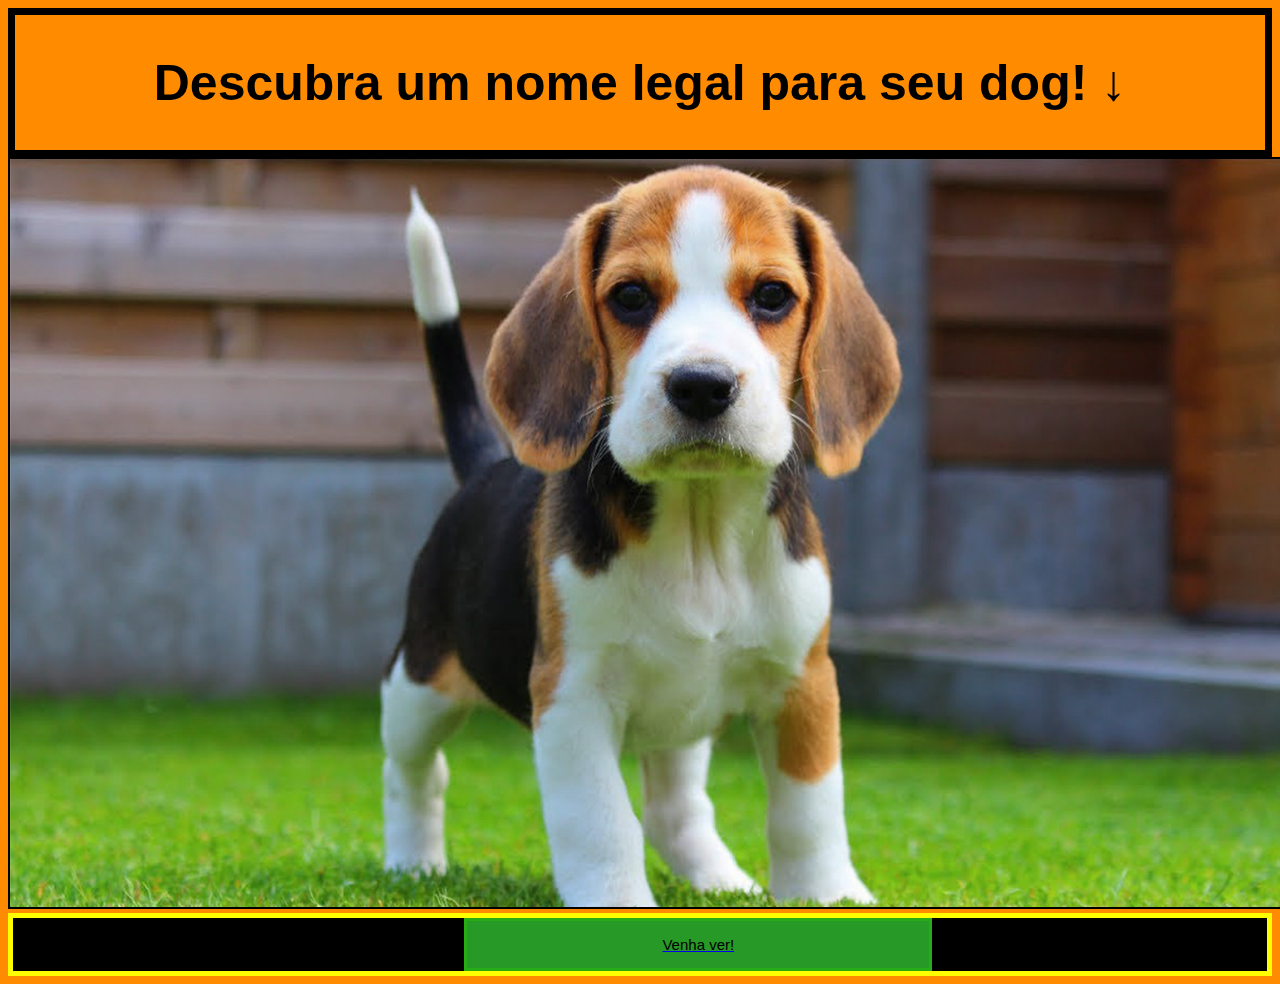
<file: index.html>
<!DOCTYPE html>
<html lang="pt-br">
<head>
    <meta charset="UTF-8">
    <meta name="viewport" content="width=device-width, initial-scale=1.0">
    <title>Dogs names</title>
    <link rel="stylesheet" href="dogs.css"  >
    <link rel="icon" href="https://cdn-icons-png.flaticon.com/512/9308/9308904.png" >
</head>
<body>
    <header>
        <div class="bordertittle" >
    <h1 id="titulo" > Descubra um nome legal para seu dog! ↓ </h1>
       </div>

     <img src="img/beagle.jpeg" width="1330px" >
     </header>

 <div class="borderbtn" >
      <nav> 
             <a href="namesdogs.html" target="_self" >
                <button id="button"  > Venha ver! </button>
             </a> 
             
      </nav>
</div>

</body>
</html>
</file>
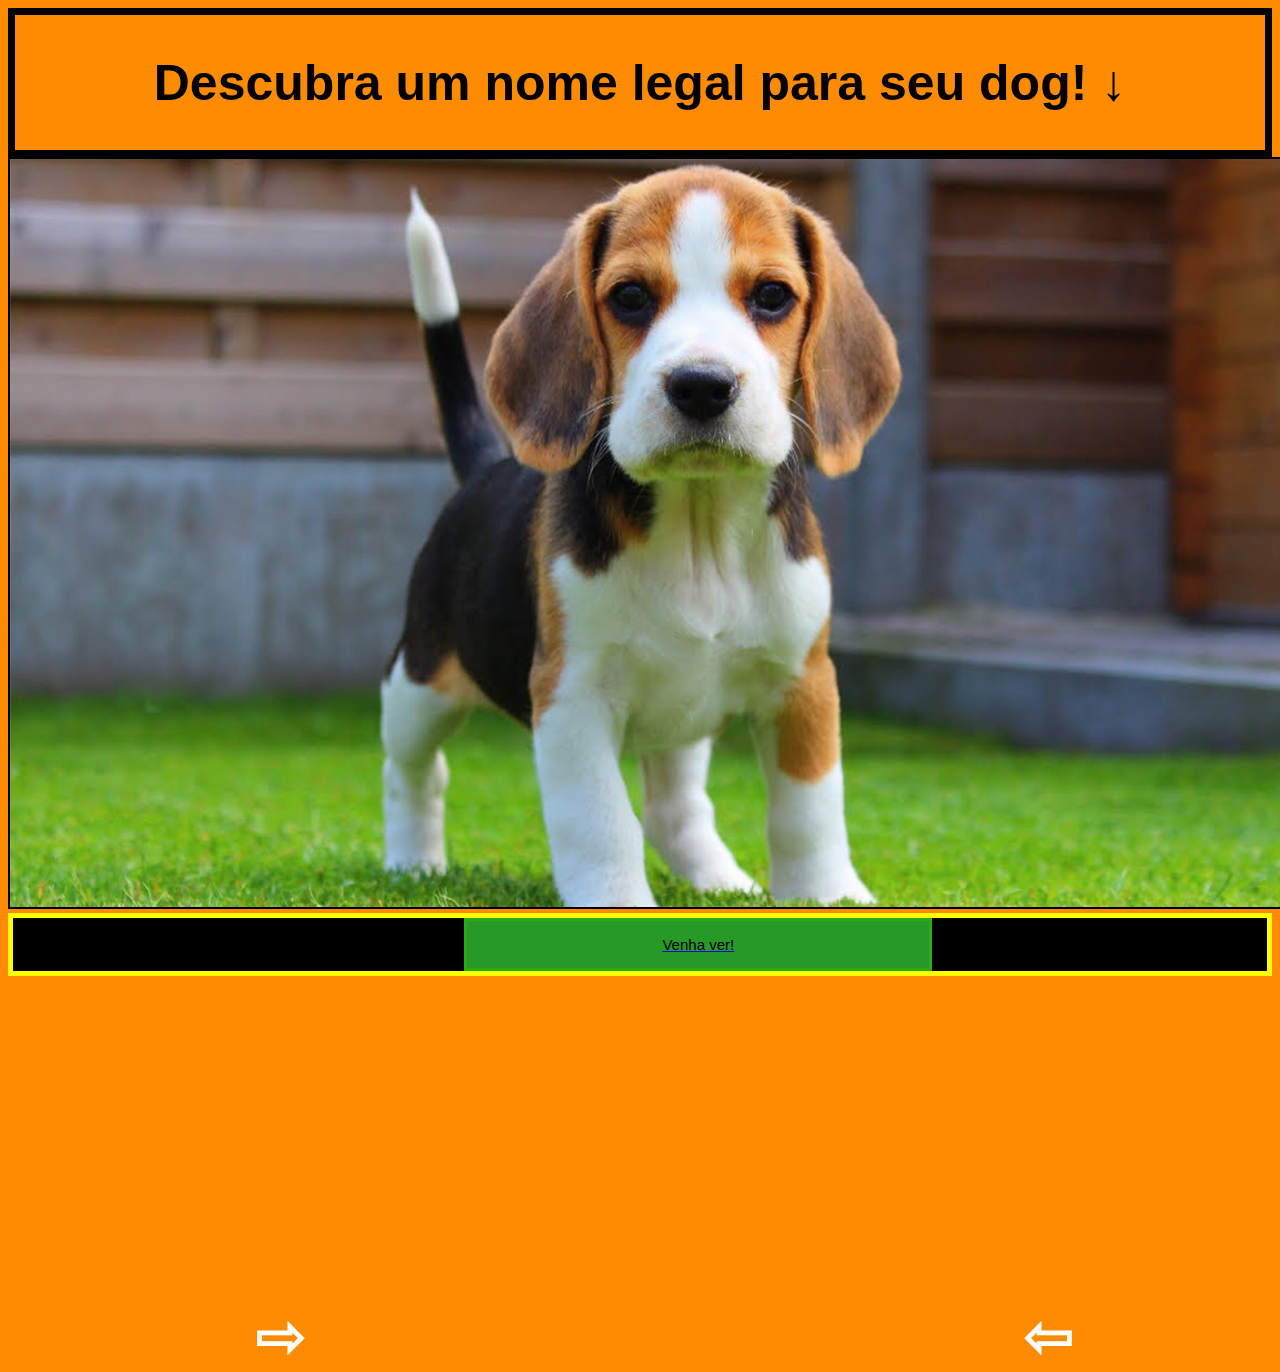
<file: Index.html>
<!DOCTYPE html>
<html lang="pt-br">
<head>
    <meta charset="UTF-8">
    <meta name="viewport" content="width=device-width, initial-scale=1.0">
    <title>Dogs names</title>
    <link rel="stylesheet" href="dogs.css"  >
    <link rel="icon" href="https://cdn-icons-png.flaticon.com/512/9308/9308904.png" >
</head>
<body>
    <header>
        <div class="bordertittle" >
    <h1 id="titulo" > Descubra um nome legal para seu dog! ↓ </h1>
       </div>

     <img src="img/beagle.jpeg" width="1330px" >
     </header>

 <div class="borderbtn" >
      <nav> 
             <a href="namesdogs.html" target="_self" >
                <button id="button"  > Venha ver! </button>
             </a> 
             
      </nav>
</div>
<h2 id="direita" > ⇨ </h2>
<h2 id="esquerda" >⇦   </h2>
</body>
</html>
</file>
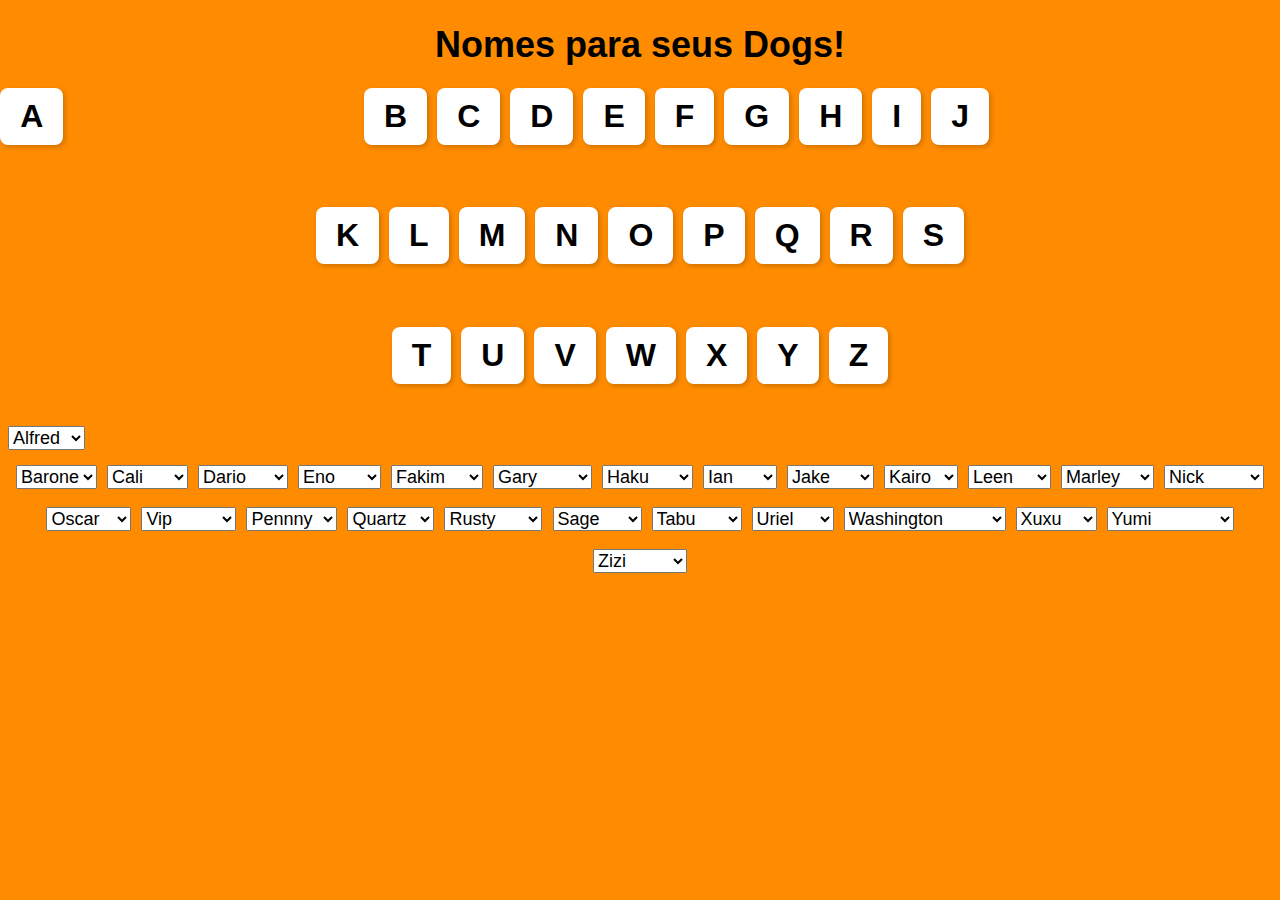
<file: namesdogs.html>
<!DOCTYPE html>
<html lang="pt-br">
<head>
    <meta charset="UTF-8">
    <meta name="viewport" content="width=device-width, initial-scale=1.0">
    <title>Names</title>
    <link rel="stylesheet" href="namesfordogs.css"  > 
    <link rel="icon" href="https://cdn-icons-png.flaticon.com/512/9308/9308904.png" >
</head>
<body>
  <h1 id="names" > Nomes para seus Dogs! 
 <div class="alfabeto">
  <div class="linha">
    <h1 id="A" >A</h1>
    <h1>B</h1>
    <h1>C</h1>
    <h1>D</h1>
    <h1>E</h1>
    <h1>F</h1>
    <h1>G</h1>
    <h1>H</h1>
    <h1>I</h1>
    <h1>J</h1>
  </div>

  <div class="linha">
    <h1>K</h1>
    <h1>L</h1>
    <h1>M</h1>
    <h1>N</h1>
    <h1>O</h1>
    <h1>P</h1>
    <h1>Q</h1>
    <h1>R</h1>
    <h1>S</h1>
  </div>

  <div class="linha">
    <h1>T</h1>
    <h1>U</h1>
    <h1>V</h1>
    <h1>W</h1>
    <h1>X</h1>
    <h1>Y</h1>
    <h1>Z</h1>
  </div>
</div>
    <form>
<select  id="formA" style="font-size: 18px; font-family: 'Gill Sans', 'Gill Sans MT', Calibri, 'Trebuchet MS', sans-serif; "  >
      
<option value="Alfred" > Alfred  </option>
<option value="Ashley" > Ashley </option>
<option value="Ailinn" > Ailinn </option>
<option value="Atreus" > Atreus </option>
<option value="Ari" > Ari  </option>
<option value="Asus" > Asus  </option>
<option value="Agar" > Agar </option>
<option value="Aya" > Aya </option>
<option value="Apex" > Apex </option>
<option value="Armon" >Armon </option>
<option value="Acron" > Acron </option>
<option value="Artek" > Artek </option>
<option value="Anne" > Anne </option>
<option value="Aikon" >Aikon </option>
<option value="Aron" > Abud </option>
<option value="Ash" >Ash </option>
<option value="Assir" > Assir</option>
<option value="Aladdin"  >Alladin </option>
</select>

<select id="formB" style="font-size: 18px; font-family: 'Gill Sans', 'Gill Sans MT', Calibri, 'Trebuchet MS', sans-serif; " >
<option value="Barone" > Barone </option>
<option value="Bart" > Bart </option>
<option value="Ben" > Ben </option>
<option value="Bin" > Bin </option>
<option value="Billy" > Billy </option>
<option value="Beni" > Beni </option>
<option value="bene" > Bene </option>
<option value="Brilho" > Brilho </option>
<option value="Batata" > Batata </option>
<option value="Bailly" > Bailly </option>
<option value="Bilo" > Bilo </option>
<option value="Buqui" > Buqui </option>
<option value="Biro" > Biro </option>
<option value="Boston" > Boston </option>
<option value="Buiu" > Buiu </option>
<option value="Beca" > Beca </option>
<option value="Bosh" > Bosh </option>
<option value="Bila" > Bila </option>
</select>


<select id="formC" style="font-size: 18px; font-family: 'Gill Sans', 'Gill Sans MT', Calibri, 'Trebuchet MS', sans-serif; " >
  <option value="Cali" > Cali </option>
  <option value="Calleb" > Calleb </option>
  <option value="Coco" > Coco </option>
  <option value="Capim" > Capim </option>
  <option value="Cedra" > Cedra </option>
  <option value="Ciro" > Ciro </option>
  <option value="Cipó" > Cipó </option>
  <option value="Cody" > Cody </option>
  <option value="Cookie" > C </option>
  <option value="Cury" > Cury </option>
  <option value="Cairo" > Cairo </option>
  <option value="Ceret" > Ceret </option>
  <option value="Claus" > Claus </option>
  <option value="Chang" > Chang </option>
  <option value="Cacu" > Cacu </option>
  <option value="Caca" > Caca </option>
  <option value="Copem" > Copem </option>
  <option value="Caze" > Caze </option>
</select>
  <select id="formD"  style="font-size: 18px; font-family: 'Gill Sans', 'Gill Sans MT', Calibri, 'Trebuchet MS', sans-serif; " >
<option value="Dario" > Dario  </option>
<option value="Daisy" > Daisy  </option>
<option value="Dick" > Dick  </option>
<option value="Don" > Don  </option>
<option value="Deco" > Deco  </option>
<option value="Doni" > Doni  </option>
<option value="Darwin" > Darwin  </option>
<option value="Dai" > Dai  </option>
<option value="Dena" > Dena  </option>
<option value="Dota" > Dota  </option>
<option value="Durval" > Durval  </option>
<option value="Dima" > Dima  </option>
<option value="Deive" > Deive  </option>
<option value="Dida" > Dida  </option>
<option value="Danubio" > Danubio  </option>
<option value="Dory" > Dory  </option>
<option value="Digo" > Digo  </option>
<option value="Ditão" > Ditão  </option>
  </select>

  <select id="formE" style="font-size: 18px; font-family: 'Gill Sans', 'Gill Sans MT', Calibri, 'Trebuchet MS', sans-serif; " >
<option value="Eno" > Eno  </option>
<option value="Ema" > Ema  </option>
<option value="Eder" > Eder  </option>
<option value="Eva" > Eva  </option>
<option value="Elliot" > Elliot  </option>
<option value="Eddy" > Eddy  </option>
<option value="Evan" > Evan  </option>
<option value="Exodus" > Exodus  </option>
<option value="Elvis" > Elvis  </option>
<option value="Elza" > Elza  </option>
<option value="Eron" > Eron  </option>
<option value="Edgar" > Edgar  </option>
<option value="Elbert" > Elbert  </option>
<option value="Eld" > Eld  </option>
<option value="Elain" > Elain  </option>
<option value="Ebony" > Ebony  </option>
<option value="Elisha" > Elisha  </option>
<option value="Elke" > Elke  </option>
</select>

<select id="formF" style="font-size: 18px; font-family: 'Gill Sans', 'Gill Sans MT', Calibri, 'Trebuchet MS', sans-serif; " >
<option value="Fakim" > Fakim </option>
<option value="Fekir" > Fekir </option>
<option value="Fontales" > Fontales </option>
<option value="Felca" > Felca </option>
<option value="Fafa" > Fafa </option>
<option value="Faro" > Faro </option>
<option value="Figo" > Figo </option>
<option value="Frida" > Frida </option>
<option value="Flash" > Flash </option>
<option value="Floco" > Floco </option>
<option value="Fofao" > Fofao </option>
<option value="Ford" > Ford </option>
<option value="Fox" > Fox </option>
<option value="Freddy" > Freddy </option>
<option value="Fricky" > Fricky </option>
<option value="Fluppy" > Fluppy </option>
<option value="Foca" > Foca </option>
<option value="Flor" > F </option>
</select>

<select id="formG" style="font-size: 18px; font-family: 'Gill Sans', 'Gill Sans MT', Calibri, 'Trebuchet MS', sans-serif; " >
<option value="Gary" > Gary </option>
<option value="Galvin" > Galvin </option>
<option value="Garner" > Garner </option>
<option value="Gaia" > Gaia </option>
<option value="Gallileu" > Gallileu </option>
<option value="Gaston" > Gibi </option>
<option value="Gin" > Gin </option>
<option value="Gladis" > Gladis </option>
<option value="Greg" > Greg </option>
<option value="Guri" > Guri </option>
<option value="G" > G </option>
<option value="Gwen" > Gwen </option>
<option value="Guto" > Guto </option>
<option value="Gus" > Gus </option>
<option value="Guliver" > Guliver </option>
<option value="Guido" > Guido </option>
<option value="Guerra" > Guerra </option>
<option value="Guerreiro" > Guerreiro </option>
</select>

<select id="formH" style="font-size: 18px; font-family: 'Gill Sans', 'Gill Sans MT', Calibri, 'Trebuchet MS', sans-serif; " >
<option value="Haku" > Haku  </option>
<option value="Habib" > Habib  </option>
<option value="Half" > Half  </option>
<option value="Haggis" > Haggis  </option>
<option value="Hami" > Hami  </option>
<option value="Hagar" > Hagar  </option>
<option value="Haley" > Haley  </option>
<option value="Hachi" > Hachi  </option>
<option value="Han" > Han  </option>
<option value="Hawk" > Haek  </option>
<option value="Hiro" > Hiro  </option>
<option value="Hugh" > Hugh  </option>
<option value="Hot-dog" > Hot-dog  </option>
<option value="Hoops" > Hoops  </option>
<option value="Hiroki" > Hiroki  </option>
<option value="Heng" > Heng  </option>
<option value="Harrison" > Harrison  </option>
<option value="Haru" > Haru  </option>
</select>

<select id="formI" style="font-size: 18px; font-family: 'Gill Sans', 'Gill Sans MT', Calibri, 'Trebuchet MS', sans-serif; " >
<option value="Ian" > Ian </option>
<option value="Ice" > Ice </option>
<option value="Inka" > Inka </option>
<option value="Iron" > Iron </option>
<option value="Isis" > Isis </option>
<option value="Izzy" > Izzy </option>
<option value="Iuki" > Iuki </option>
<option value="Iron" > Iron </option>
<option value="Iris" > Iris </option>
<option value="Ion" > Ion </option>
<option value="Ivo" > Ivo </option>
<option value="Iraque" > Iraque </option>
<option value="Ines" > Ines </option>
<option value="Ieda" > Ieda </option>
<option value="Iudi" > Iudi </option>
<option value="Iguita" > Iguita </option>
<option value="Inca" > Inca </option>
<option value="Indo" > Indi </option>
</select>

<select id="formJ" style="font-size: 18px; font-family: 'Gill Sans', 'Gill Sans MT', Calibri, 'Trebuchet MS', sans-serif; "> 
<option value="Jake" > Jake </option>
<option value="James" > James </option>
<option value="Jambo" > Jambo </option>
<option value="Jane" > Jane </option>
<option value="Java" > Java </option>
<option value="Jerry" > Jerry </option>
<option value="Jet" > Jet </option>
<option value="Jersey" > Jersey </option>
<option value="Jim" > Jim </option>
<option value="Jimmy" > Jimmy </option>
<option value="Joy" > Joy </option>
<option value="Justin" > Justin </option>
<option value="Jupiter" > Jupiteer </option>
<option value="Jota" > Jota </option>
<option value="Joly" > Joly </option>
<option value="Johan" > Johan </option>
<option value="Jess" > Jess </option>
<option value="Jarvis" > Jarvis </option>
</select>

<select id="formK"  style="font-size: 18px; font-family: 'Gill Sans', 'Gill Sans MT', Calibri, 'Trebuchet MS', sans-serif; " >
<option value="Kairo" >Kairo</option>
<option value="kira" >Kira</option>
<option value="Kaleb" >Kaleb</option>
<option value="Kalli" >Kalli</option>
<option value="Kandy" >Kandy</option>
<option value="Kara" >Kara</option>
<option value="Kayle" >Kayle</option>
<option value="Kate" >Kate</option>
<option value="Khan" >Khan</option>
<option value="Kia" >Kia</option>
<option value="Kilo" >Kilo</option>
<option value="Kim" >Kim</option>
<option value="Kirk" >Kirk</option>
<option value="Klaus" >Klaus</option>
<option value="Klein" >Klein</option>
<option value="Kurt" >Kurt</option>
<option value="Kiko" >Kiko</option>
<option value="Kiki" >K</option>
</select>

<select id="formL"  style="font-size: 18px; font-family: 'Gill Sans', 'Gill Sans MT', Calibri, 'Trebuchet MS', sans-serif; " >
<option value="Leen" >Leen</option>
<option value="Lennon" >Lennon</option>
<option value="Linux" >Linux</option>
<option value="Lia" >Lex</option>
<option value="Lexa" >Lexa</option>
<option value="Line" >Line</option>
<option value="Linton" >Linton</option>
<option value="Lua" >Lua</option>
<option value="L" >Lory</option>
<option value="Lory" >L</option>
<option value="Ludy" >Ludy</option>
<option value="Lupi" >Lupi</option>
<option value="Luki" >Luki</option>
<option value="Lyon" >Lyon</option>
<option value="Luff" >Luff</option>
<option value="Luar" >Luar</option>
<option value="Lord" >Lord</option>
<option value="Loop" >Loop</option>
</select>


<select id="formM"  style="font-size: 18px; font-family: 'Gill Sans', 'Gill Sans MT', Calibri, 'Trebuchet MS', sans-serif; " >
<option value="Marley" >Marley</option>
<option value="Max" >Max</option>
<option value="Mia" >Mia</option>
<option value="Marli" >Marli</option>
<option value="Mercúrio" >Mercúrio</option>
<option value="Murphy" >Murphy</option>
<option value="Magnus" >Magnus</option>
<option value="Mark" >Mark</option>
<option value="Milan" >M</option>
<option value="Marchau" >Marchau</option>
<option value="Mitz" >Mitz</option>
<option value="Morfeu" >Morfeu</option>
<option value="Mint" >Mint</option>
<option value="Maff" >Maff</option>
<option value="Merlin" >Merlin</option>
<option value="Mogli" >Mogli</option>
<option value="Midas" >Midas</option>
<option value="Murat" >Murat</option>
</select>


<select id="formN"  style="font-size: 18px; font-family: 'Gill Sans', 'Gill Sans MT', Calibri, 'Trebuchet MS', sans-serif; " >
<option value="Nick" >Nick</option>
<option value="Nuly" >Nuly</option>
<option value="Nox" >Nox</option>
<option value="Nimbo" >Nimbo</option>
<option value="Nepal" >Nepal</option>
<option value="Nugget" >Nugget</option>
<option value="Napoleão" >Napoleão</option>
<option value="Neca" >Neca</option>
<option value="Nauto" >Nauto</option>
<option value="Nani" >Nani</option>
<option value="Nike" >Nike</option>
<option value="Nabor" >Nabor</option>
<option value="Nuco" >Nuco</option>
<option value="Noah" >Noah</option>
<option value="Nord" >Nord</option>
<option value="Nilo" >Nilo</option>
<option value="Negão" >Negão</option>
<option value="Nemo" >Nemo</option>
</select>


<select id="formO"  style="font-size: 18px; font-family: 'Gill Sans', 'Gill Sans MT', Calibri, 'Trebuchet MS', sans-serif; " >
<option value="Oscar" >Oscar</option>
<option value="Odesa" >Odesa</option>
<option value="Olinda" >Olinda</option>
<option value="Oliva" >Oliva</option>
<option value="Oliver" >Oliver</option>
<option value="Oreia" >Oreia</option>
<option value="Orion" >Orion</option>
<option value="Otto" >Otto</option>
<option value="Ozzy" >Ozzy</option>
<option value="Osíris" >Osíris</option>
<option value="Orfeu" >Orfeu</option>
<option value="Orca" >Orca</option>
<option value="Ollen" >Ollen</option>
<option value="Ollaf" >Ollaf</option>
<option value="Odessa" >Odessa</option>
<option value="Oddie" >Oddie</option>
<option value="Odin" >Odin</option>
<option value="Olie" >Olie</option>
</select>


<select id="formV" style="font-size: 18px; font-family: 'Gill Sans', 'Gill Sans MT', Calibri, 'Trebuchet MS', sans-serif; " >
<option value="Vip" >Vip</option>
<option value="Valhalla" >Valhalla</option>
<option value="Valt" >Valt</option>
<option value="Vampeta" >Vampeta</option>
<option value="Venezia" >Venezia</option>
<option value="Vênus" >Vênus</option>
<option value="Vegas" >Vegas</option>
<option value="Vespucci" >Vespucci</option>
<option value="Vicent" >Vicent</option>
<option value="Vortex" >Vortex</option>
<option value="Vulcan" >Vulcan</option>
<option value="Vulcão" >Vulcão</option>
<option value="Vanilla" >Vanilla</option>
<option value="Vax" >Vax</option>
<option value="Vela" >Vela</option>
<option value="Vert" >Vert</option>
<option value="Vespo" >Vespo</option>
<option value="Vida" >Vida</option>
</select>



<select id="formP"  style="font-size: 18px; font-family: 'Gill Sans', 'Gill Sans MT', Calibri, 'Trebuchet MS', sans-serif; " >
<option value="Penny" >Pennny</option>
<option value="Pepper" >Pepper</option>
<option value="Paçoca" >Paçoca</option>
<option value="Paddy" >Paddy</option>
<option value="Pandora" >Pandora</option>
<option value="Paty" >Paty</option>
<option value="Pipa" >Pipa</option>
<option value="Pilha" >Pilha</option>
<option value="Puca" >Puca</option>
<option value="Pina" >Pina</option>
<option value="Pam" >Pam</option>
<option value="Polly" >Polly</option>
<option value="Puma" >Puma</option>
<option value="Preta" >Preta</option>
<option value="Pimpa" >Pimpa</option>
<option value="Paka" >Paka</option>
<option value="Pri" >Pri</option>
<option value="Pituxa" >Pituxa</option>
</select>



<select id="formQ" style="font-size: 18px; font-family: 'Gill Sans', 'Gill Sans MT', Calibri, 'Trebuchet MS', sans-serif; " >
<option value="Quartz" >Quartz</option>
<option value="Quain" >Quain</option>
<option value="Quesi" >Quesi</option>
<option value="Quendi" >Quedi</option>
<option value="Quetta" >Quetta</option>
<option value="Quiara" >Quiara</option>
<option value="Quibe" >Quibe</option>
<option value="Quik" >Quik</option>
<option value="Quincy" >Quincy</option>
<option value="Quirt" >Quirt</option>
<option value="Quon" >Quon</option>
<option value="Quino" >Quino</option>
<option value="Quinto" >Quinto</option>
<option value="Querk" >Querk</option>
<option value="Quaid" >Quaid</option>
<option value="Quartzo" >Quartzo</option>
<option value="Quim" >Quim</option>
<option value="Quari" >Quari</option>
</select>


<select id="formR" style="font-size: 18px; font-family: 'Gill Sans', 'Gill Sans MT', Calibri, 'Trebuchet MS', sans-serif; ">
<option value="Rusty" >Rusty</option>
<option value="Rex" >Rex</option>
<option value="Rock" >Rock</option>
<option value="Race" >Race</option>
<option value="Radix" >Radix</option>
<option value="Radar" >Radar</option>
<option value="Radu" >Radu</option>
<option value="Rael" >Rael</option>
<option value="Radja" >Radja</option>
<option value="Raul" >Raul</option>
<option value="Ray" >Ray</option>
<option value="Raki" >Raki</option>
<option value="Raiwbom" >Raiwbom</option>
<option value="Ragi" >Ragi</option>
<option value="Raff" >Raff</option>
<option value="Rally" >Rally</option>
<option value="Ram" >Ram</option>
<option value="Rasta" >Rasta</option>
</select>


<select id="formS" style="font-size: 18px; font-family: 'Gill Sans', 'Gill Sans MT', Calibri, 'Trebuchet MS', sans-serif; " >
<option value="Sage" >Sage</option>
<option value="Sara" >Sara</option>
<option value="Saddie" >Saddie</option>
<option value="Sam" >Sam</option>
<option value="Saul" >Saul</option>
<option value="Scamp" >Scamp</option>
<option value="Scarpa" >Scarpa</option>
<option value="Scott" >Scott</option>
<option value="Shelby" >Shelby</option>
<option value="Shazam" >Shazam</option>
<option value="Sheng" >Sheng</option>
<option value="Shep" >Shep</option>
<option value="Shin" >Shin</option>
<option value="Shug" >Shug</option>
<option value="Sienna" >Sienna</option>
<option value="Silver" >Silver</option>
<option value="Sindy" >Sindy</option>
<option value="Siri" >S</option>
</select>


<select id="formT" style="font-size: 18px; font-family: 'Gill Sans', 'Gill Sans MT', Calibri, 'Trebuchet MS', sans-serif; " >
<option value="Tabu" >Tabu</option>
<option value="Ted" >Ted</option>
<option value="Tabie" >Tabie</option>
<option value="Tim" >Tim</option>
<option value="Talco" >Talco</option>
<option value="Tala" >Tala</option>
<option value="Tan" >Tan</option>
<option value="Tanque" >Tanque</option>
<option value="Tara" >Tara</option>
<option value="Thor" >Thor</option>
<option value="Tatu" >Tatu</option>
<option value="Tapioca" >Tapioca</option>
<option value="Thomas" >Thomas</option>
<option value="Tigre" >Tigre</option>
<option value="Tigresa" >Tigresa</option>
<option value="Tião" >Tião</option>
<option value="Thunder" >Thunder</option>
<option value="Terry" >Terry</option>
</select>


<select id="formU" style="font-size: 18px; font-family: 'Gill Sans', 'Gill Sans MT', Calibri, 'Trebuchet MS', sans-serif; " >
<option value="Uriel" >Uriel</option>
<option value="Urias" >Urias</option>
<option value="Urbano" >Urbano</option>
<option value="Ultra" >Ultra</option>
<option value="Uaji" >Uaji</option>
<option value="Uana" >Uana</option>
<option value="Uassi" >Uassi</option>
<option value="Ully" >Ully</option>
<option value="User" >User</option>
<option value="Utopia" >Utopia </option>
<option value="Urlo" >Urlo</option>
<option value="Unity" >Unity</option>
<option value="Ulisees" >Ulisses</option>
<option value="Uivo" >Uivo</option>
<option value="Uddy" >Uddy</option>
<option value="Uva" >Uva</option>
<option value="Utica" >Utica</option>
<option value="Urban" >Urban</option>
</select>


<select id="formW" style="font-size: 18px; font-family: 'Gill Sans', 'Gill Sans MT', Calibri, 'Trebuchet MS', sans-serif; " >
<option value="Washington" >Washington</option>
<option value="Watson" >Watson</option>
<option value="Wayne" >Wayne</option>
<option value="Will" >Will</option>
<option value="Wolf" >Wolf</option>
<option value="Wally" >Wally</option>
<option value="Wade" >Wade</option>
<option value="West" >West</option>
<option value="Winston" >Wisnton</option>
<option value="Willey" >Willey</option>
<option value="White" >White</option>
<option value="Woody" >Woody</option>
<option value="Wookie" >Wookie</option>
<option value="Woodley" >Woodley</option>
<option value="Wisles" >Wisles</option>
<option value="Wilza" >Wilza<W/option>
<option value="Winter" >Winter</option>
<option value="Wily" >Wily</option>
</select>


<select id="formX" style="font-size: 18px; font-family: 'Gill Sans', 'Gill Sans MT', Calibri, 'Trebuchet MS', sans-serif; " >
<option value="Xuxu" >Xuxu</option>
<option value="Xerife" >Xerife</option>
<option value="Xian" >Xian</option>
<option value="Xiang" >Xiang</option>
<option value="Xiara" >Xiara</option>
<option value="Xyrus" >Xyrus</option>
<option value="Xavi" >Xavi</option>
<option value="Xandy" >Xander</option>
<option value="Xandra" >Xandra</option>
<option value="Xiang" >Xiang</option>
<option value="Xita" >Xita</option>
<option value="Xuxa" >Xuxa</option>
<option value="Xom" >Xom</option>
<option value="Xoel" >Xoel</option>
<option value="Xolani" >Xolani</option>
<option value="Xodó" >Xodó</option>
<option value="Xarope" >Xarope</option>
<option value="Xereta" >Xereta</option>
</select>


<select id="formY" style="font-size: 18px; font-family: 'Gill Sans', 'Gill Sans MT', Calibri, 'Trebuchet MS', sans-serif; " >
<option value="Yumi" >Yumi</option>
<option value="Yuri" >Yuri</option>
<option value="Yara" >Yara</option>
<option value="Yari" >Yari</option>
<option value="Yash" >Yash</option>
<option value="Yezzy" >Yezzy</option>
<option value="Yon" >Yon</option>
<option value="Yin" >Yin</option>
<option value="Yoda" >Yoda</option>
<option value="York" >York</option>
<option value="Yoshi" >Yosh</option>
<option value="Yoni" >Yoni</option>
<option value="Yeti" >Yeti</option>
<option value="Yuki" >Yuki</option>
<option value="Yeda" >Yeda/option>
<option value="Yale" >Yale</option>
<option value="Yaris" >Yaris</option>
<option value="Yuna" >Yuna</option>
</select>


<select id="formZ" style="font-size: 18px; font-family: 'Gill Sans', 'Gill Sans MT', Calibri, 'Trebuchet MS', sans-serif; " >
<option value="Zizi" >Zizi</option>
<option value="Zach" >Zach</option>
<option value="Zafira" >Zafira</option>
<option value="Zico" >Zico</option>
<option value="Zé" >Zé</option>
<option value="Zola" >Zola</option>
<option value="Zuck" >Zuck</option>
<option value="Zuni" >Zuni</option>
<option value="Zim" >Zim</option>
<option value="Zyron" >Zyron</option>
<option value="Zelda" >Zelda</option>
<option value="Zebulon" >Zebulon</option>
<option value="Zeca" >Zeca</option>
<option value="Zach" >Zach</option>
<option value="Zadar" >Zadar</option>
<option value="Zangado" >Zangado</option>
<option value="Zarek" >Zarek</option>
<option value="Zain" >Zain</option>
</select>


</form>
</body>
</html>
</file>
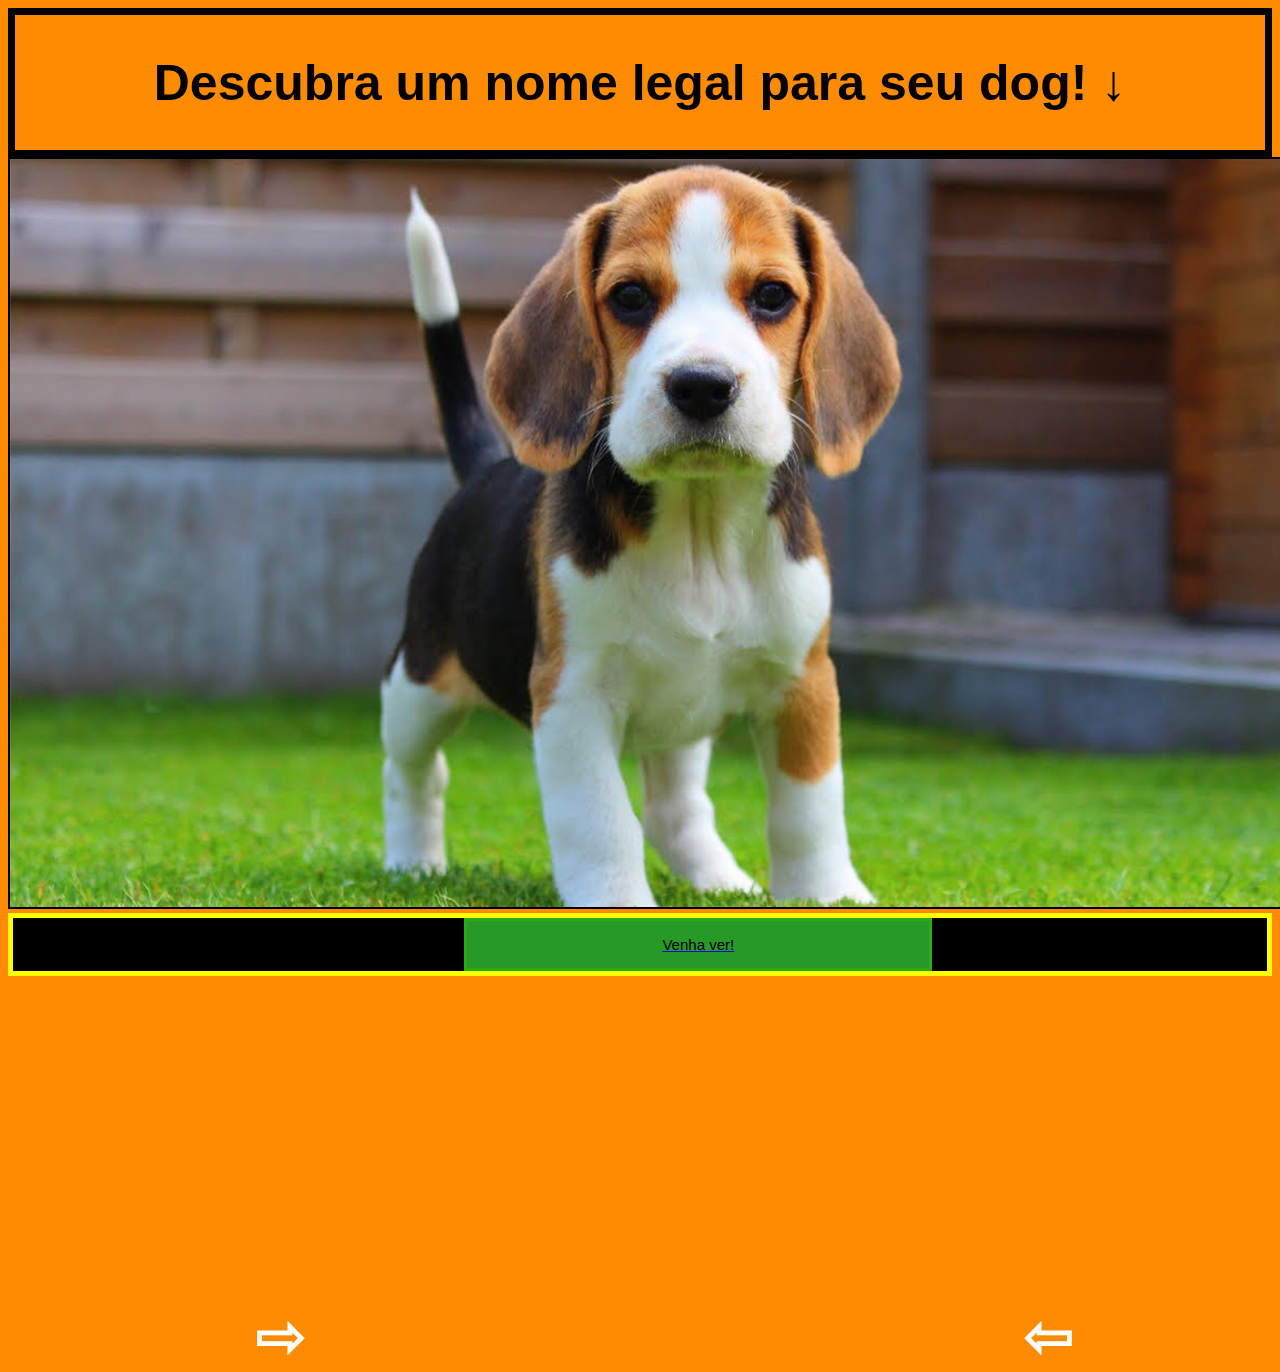
<file: projetodogs.html>
<!DOCTYPE html>
<html lang="pt-br">
<head>
    <meta charset="UTF-8">
    <meta name="viewport" content="width=device-width, initial-scale=1.0">
    <title>Dogs names</title>
    <link rel="stylesheet" href="dogs.css"  >
    <link rel="icon" href="https://cdn-icons-png.flaticon.com/512/9308/9308904.png" >
</head>
<body>
    <header>
        <div class="bordertittle" >
    <h1 id="titulo" > Descubra um nome legal para seu dog! ↓ </h1>
       </div>

     <img src="img/beagle.jpeg" width="1330px" >
     </header>

 <div class="borderbtn" >
      <nav> 
             <a href="namesdogs.html" target="_self" >
                <button id="button"  > Venha ver! </button>
             </a> 
             
      </nav>
</div>
<h2 id="direita" > ⇨ </h2>
<h2 id="esquerda" >⇦   </h2>
</body>
</html>
</file>
<file: dogs.css>
#titulo{
text-align: center;
font-family: Arial, Helvetica, sans-serif;
font-size: 50px;


}

body{

background-color: darkorange;

}

img{
border: solid 2px black;

}

.bordertittle{
border: solid 7px rgb(0, 0, 0);
padding: 5px;



}

#button{

    position: relative;
    display: block;
    left: 36%;
    background-color: rgb(38, 153, 38);
    padding: 15px;
    padding-left: 195px;
    padding-right: 195px;
font-family: Verdana, Geneva, Tahoma, sans-serif;
    font-size: 15px;
    border: solid rgb(39, 172, 21);

}

.borderbtn{

background-color: black;
border: solid yellow 5px;
margin-top: -3.5;

}

#direita{

font-size: 60px;
position: absolute;
  bottom: -58%;
  left: 20%;
color: white;
}

#esquerda{
font-size: 60px;
position: absolute;
bottom: -58%;
left: 80%;

color: white;
}

select{
    width: 150px;
    height: 150px;
}
</file>
<file: namesfordogs.css>
#names{
text-align: center;

}

body{
    font-family: Verdana, Geneva, Tahoma, sans-serif;
    background-color: darkorange;
    font-size: 18px;
}


font-family: 'Franklin Gothic Medium', 'Arial Narrow', Arial, sans-serif;
position: relative;
left: 86px;
top: 2cm;
}

.
}

.alfabeto {
  padding: 20px;
}

.linha {
  display: flex;
  flex-wrap: wrap;
  justify-content: center;
  margin-bottom: 20px;
  gap: 10px;
}

.linha h1 {
  font-size: 2rem;
  padding: 10px 20px;
  background-color: #fff;
  color: #000;
  border-radius: 8px;
  box-shadow: 2px 2px 5px rgba(0,0,0,0.2);
  transition: transform 0.2s;
}

.linha h1:hover {
  transform: scale(1.1);
  background-color: #f0f0f0;
}

#A{

display: block;
position: relative;
right: 23%;
}


#formA{
display: block;
position: relative;
bottom: 10%;

}
</file>
